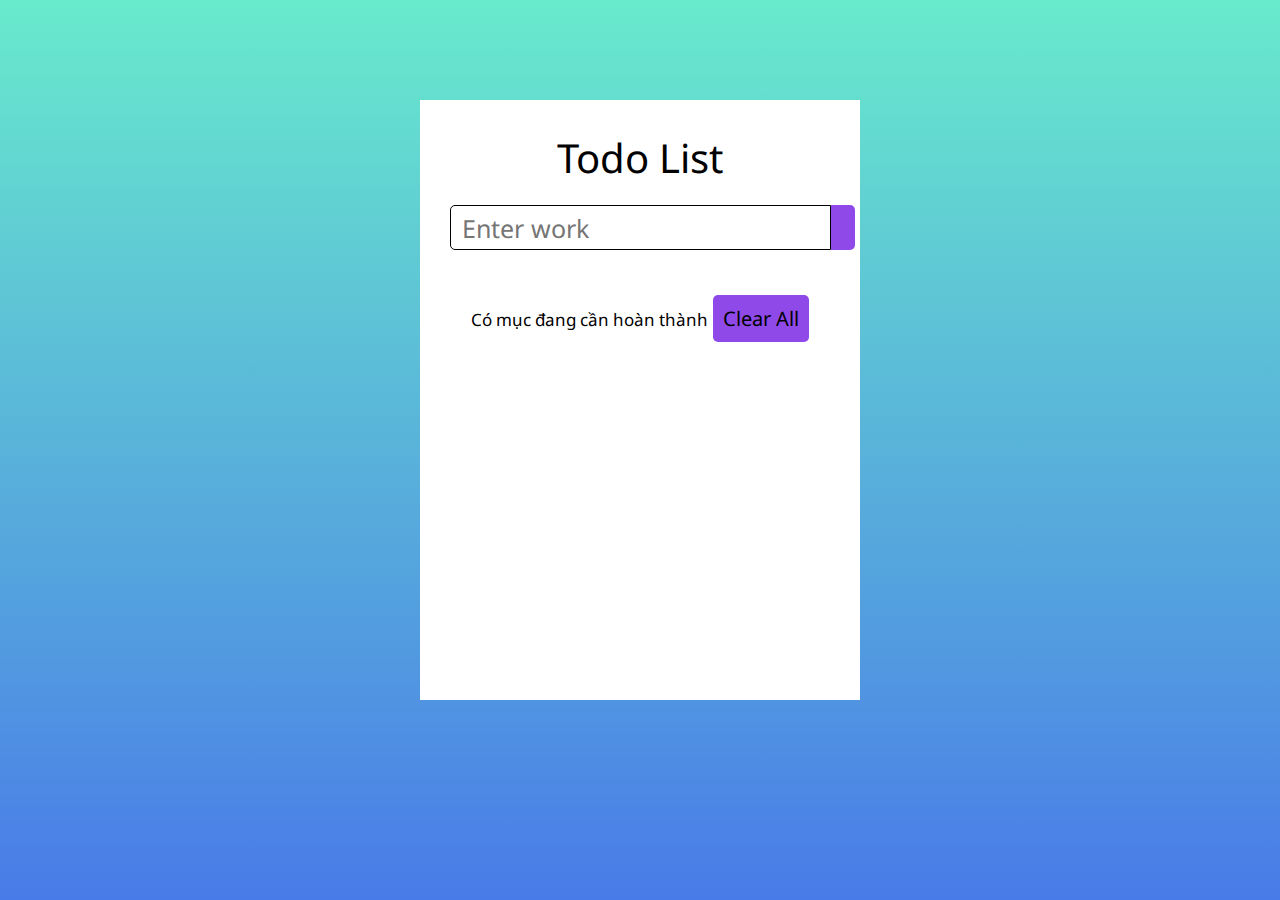
<file: index.html>
<!DOCTYPE html>
<html lang="en">
<head>
    <meta charset="UTF-8">
    <meta http-equiv="X-UA-Compatible" content="IE=edge">
    <meta name="viewport" content="width=device-width, initial-scale=1.0">
    <link rel="stylesheet" href="https://pro.fontawesome.com/releases/v5.10.0/css/all.css" integrity="sha384-AYmEC3Yw5cVb3ZcuHtOA93w35dYTsvhLPVnYs9eStHfGJvOvKxVfELGroGkvsg+p" crossorigin="anonymous"/>
    <style>@import url('https://fonts.googleapis.com/css2?family=Noto+Sans:ital,wght@0,400;0,700;1,400;1,700&display=swap');</style>
    <link rel="stylesheet" href="./css/style.css">
    <!-- <link rel="shortcut icon" href="favicon.ico" type="image/x-icon"> -->
    <title>Document</title>
</head>
<body>
    <div class="wrapper">
        <p>Todo List</p>
        <div class="input_field">
            <input type="text" id="work" placeholder="Enter work">
            <button type="button" id="submit" ><i class="fas fa-plus"></i></button>
            <button type="button" id="submitupdate" style="display: none;"><i class="fas fa-plus"></i></button>
        </div>
        <ul class="todo_list">
        </ul>
        <div class="footer">
            <span>Có <span id="count"></span> mục đang cần hoàn thành</span>
            <button type="button" id="deleteAll">Clear All</button>
        </div>
    </div>
    <script type="text/javascript" src="./js/script.js"></script>
</body>
</html>
</file>
<file: css/style.css>
*{
    margin: 0;
    padding: 0;
    box-sizing: border-box;
    font-family:'Noto Sans', sans-serif;
    font-weight: 400;
}

body {
    text-align: center;
    width: 100%;
    height: 100vh;
    background: linear-gradient(to bottom,#68EACC 0%, #497BE8 100%);
    background-repeat: no-repeat;
}

.wrapper {
    display: inline-block;
    max-width: 440px;
    height:600px;
    margin-top: 100px;
    padding: 30px;
    background-color: #fff;
}
.wrapper p{
    margin-bottom: 20px;
    font-size:40px;
}
.input_field {
    display: flex;
    height: 45px;
    width: 100%;
    margin: 20 0px;
}
.input_field input{
    cursor: pointer;
    font-size: 25px;
    padding:5px 11px;
    outline: none;
    border: 1px solid black;
    border-radius: 5px 0px 0px 5px;
}
.input_field button{
    cursor: pointer;
    padding: 12px;
    outline: none;
    border: none;
    border-radius:0px 5px 5px 0px;
    background-color: #8e49e8;
}
.input_field button:active {
    background-color: #68EACC;

}
/*============================================*/
.wrapper .todo_list{
    margin-top: 20px;
    max-height: 350px;
    overflow-y: auto;
}
.todo_list li{
    text-align: left;
    list-style: none;
    position: relative;
    font-size: 25px;
    height: 45px;
    line-height: 45px;
    margin-bottom: 10px;
    background-color: #f1f1f1;
    overflow: hidden;
    display:flex;
    /* justify-content: center; */
    /* align-items: center; */
}
.todo_list li input{
    height: 100%;
    width: 350px;
    border-radius: 5px;
    outline: none;
    border: 1px solid black;
}
.todo_list li span{
    cursor: pointer;
    width: 40px;
    text-align:center;
    color: #fff;
    background-color: #e74c3c;
    position: absolute;
    right: -45px;
    transition: all 0.3s ease;
}
.todo_list li:hover span{
    right: 0;
}
.todo_list li span:active{
    background-color: #68EACC;
}

/*============================================*/
.footer{
    margin-top: 25px;
    font-size: 20px;
}
.footer span{
    font-size:17px;
}
.footer button{
    cursor: pointer;
    font-size: 20px;
    padding: 10px;
    border-radius: 5px;
    border: none;
    outline: none;
    background-color: #8e49e8;
}
.footer button:active{
    background-color: #68EACC;
}
</file>
